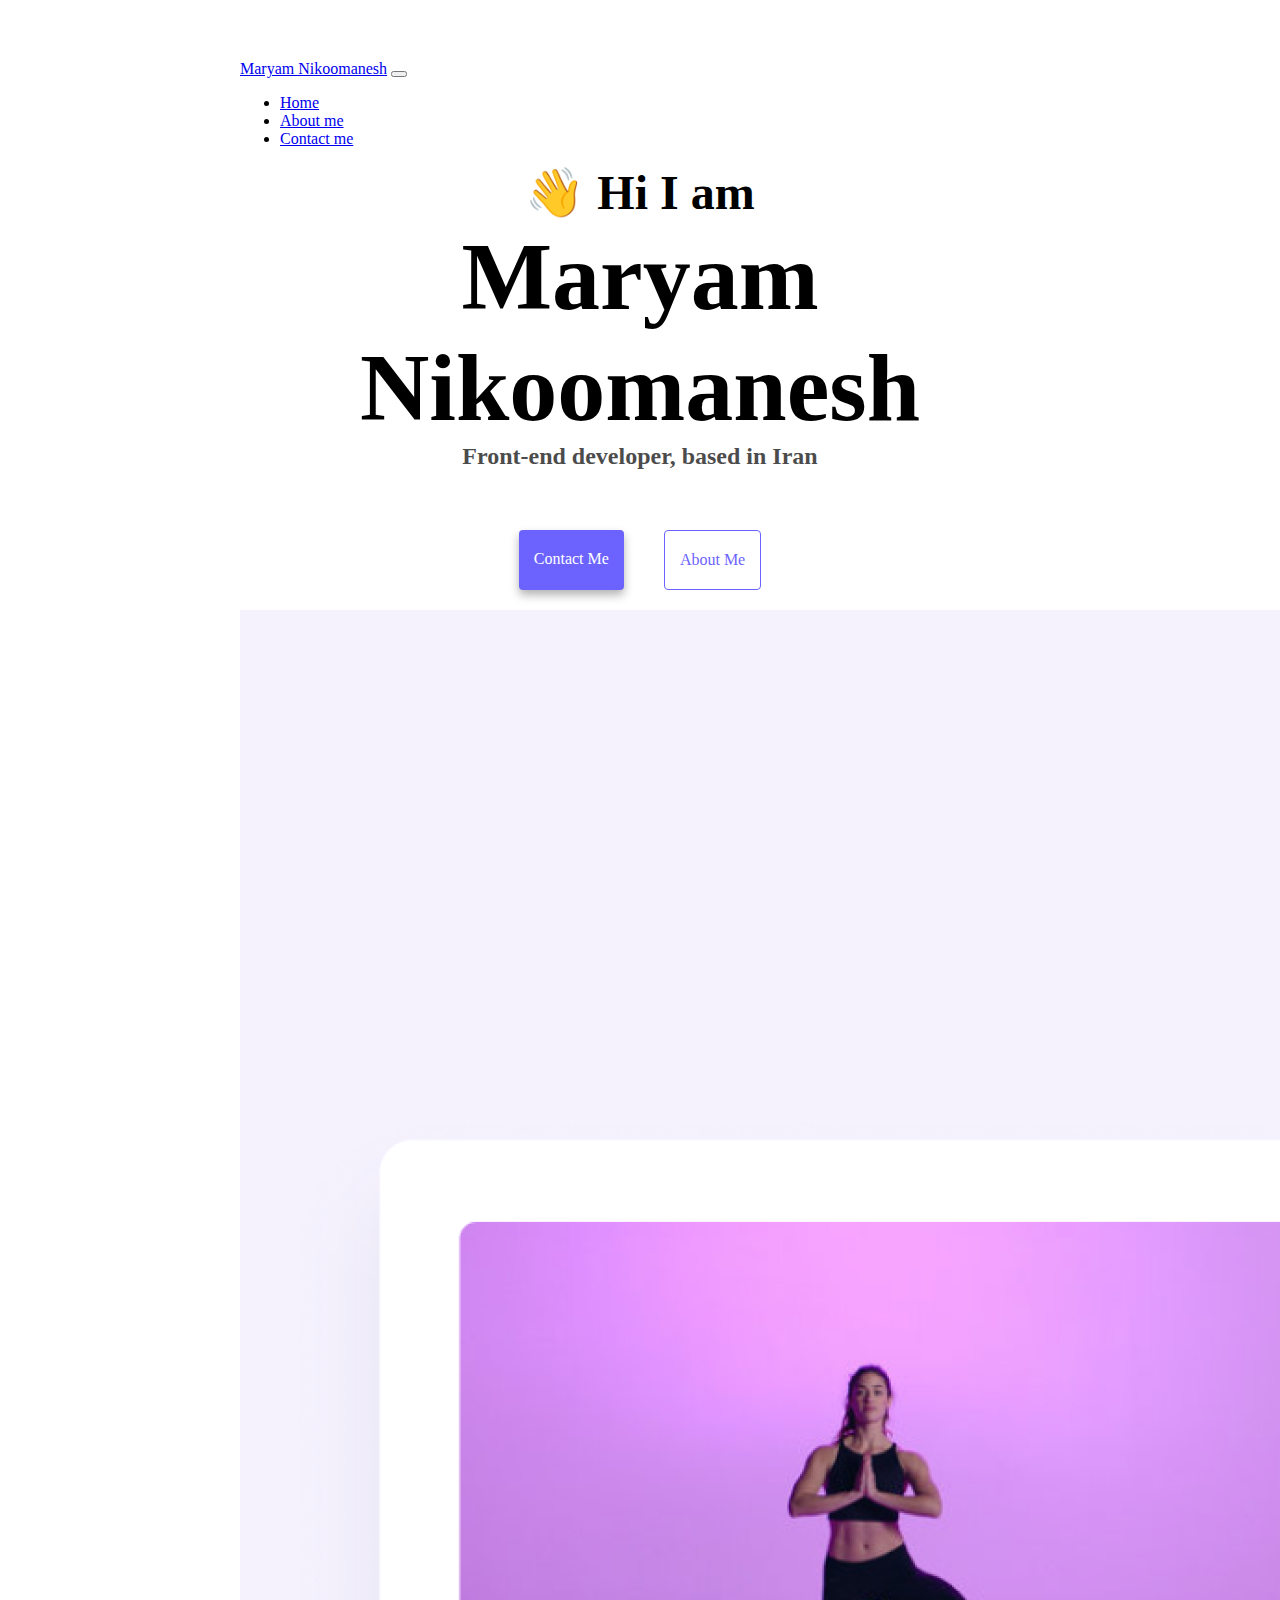
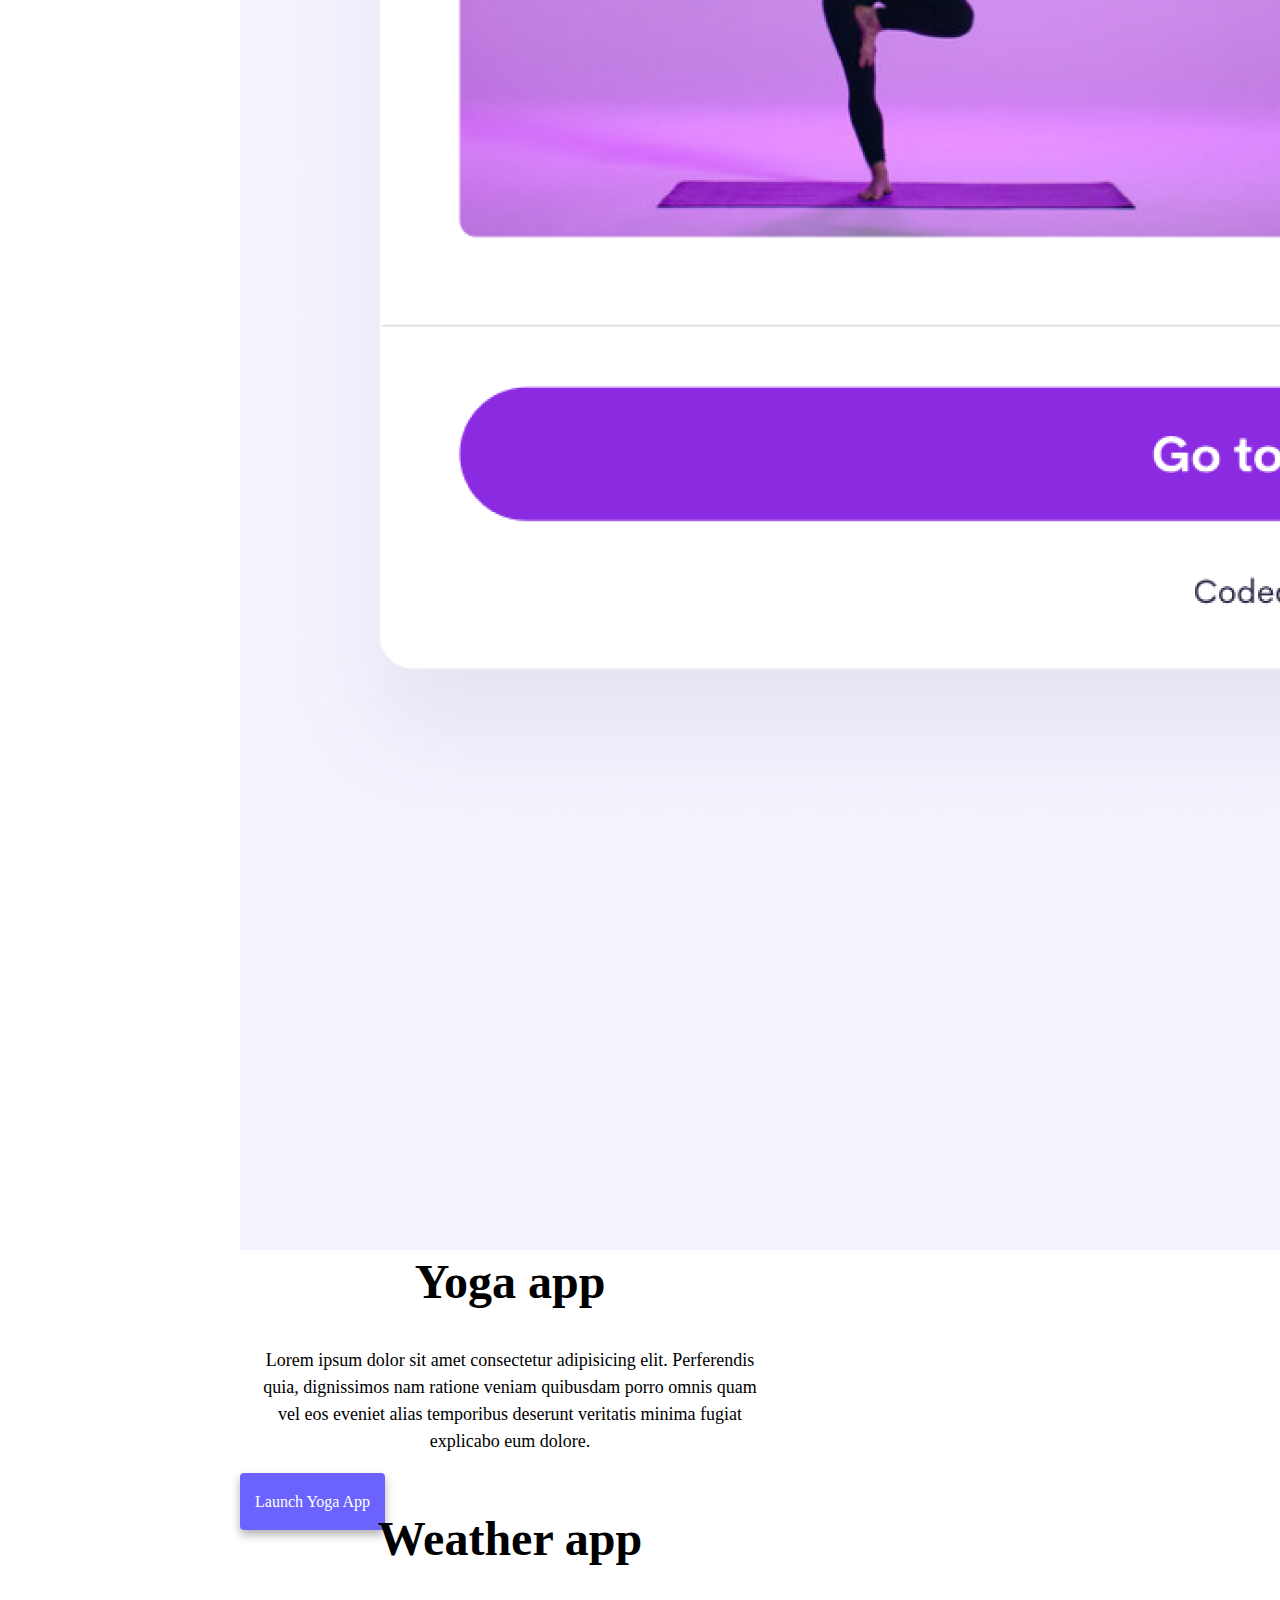
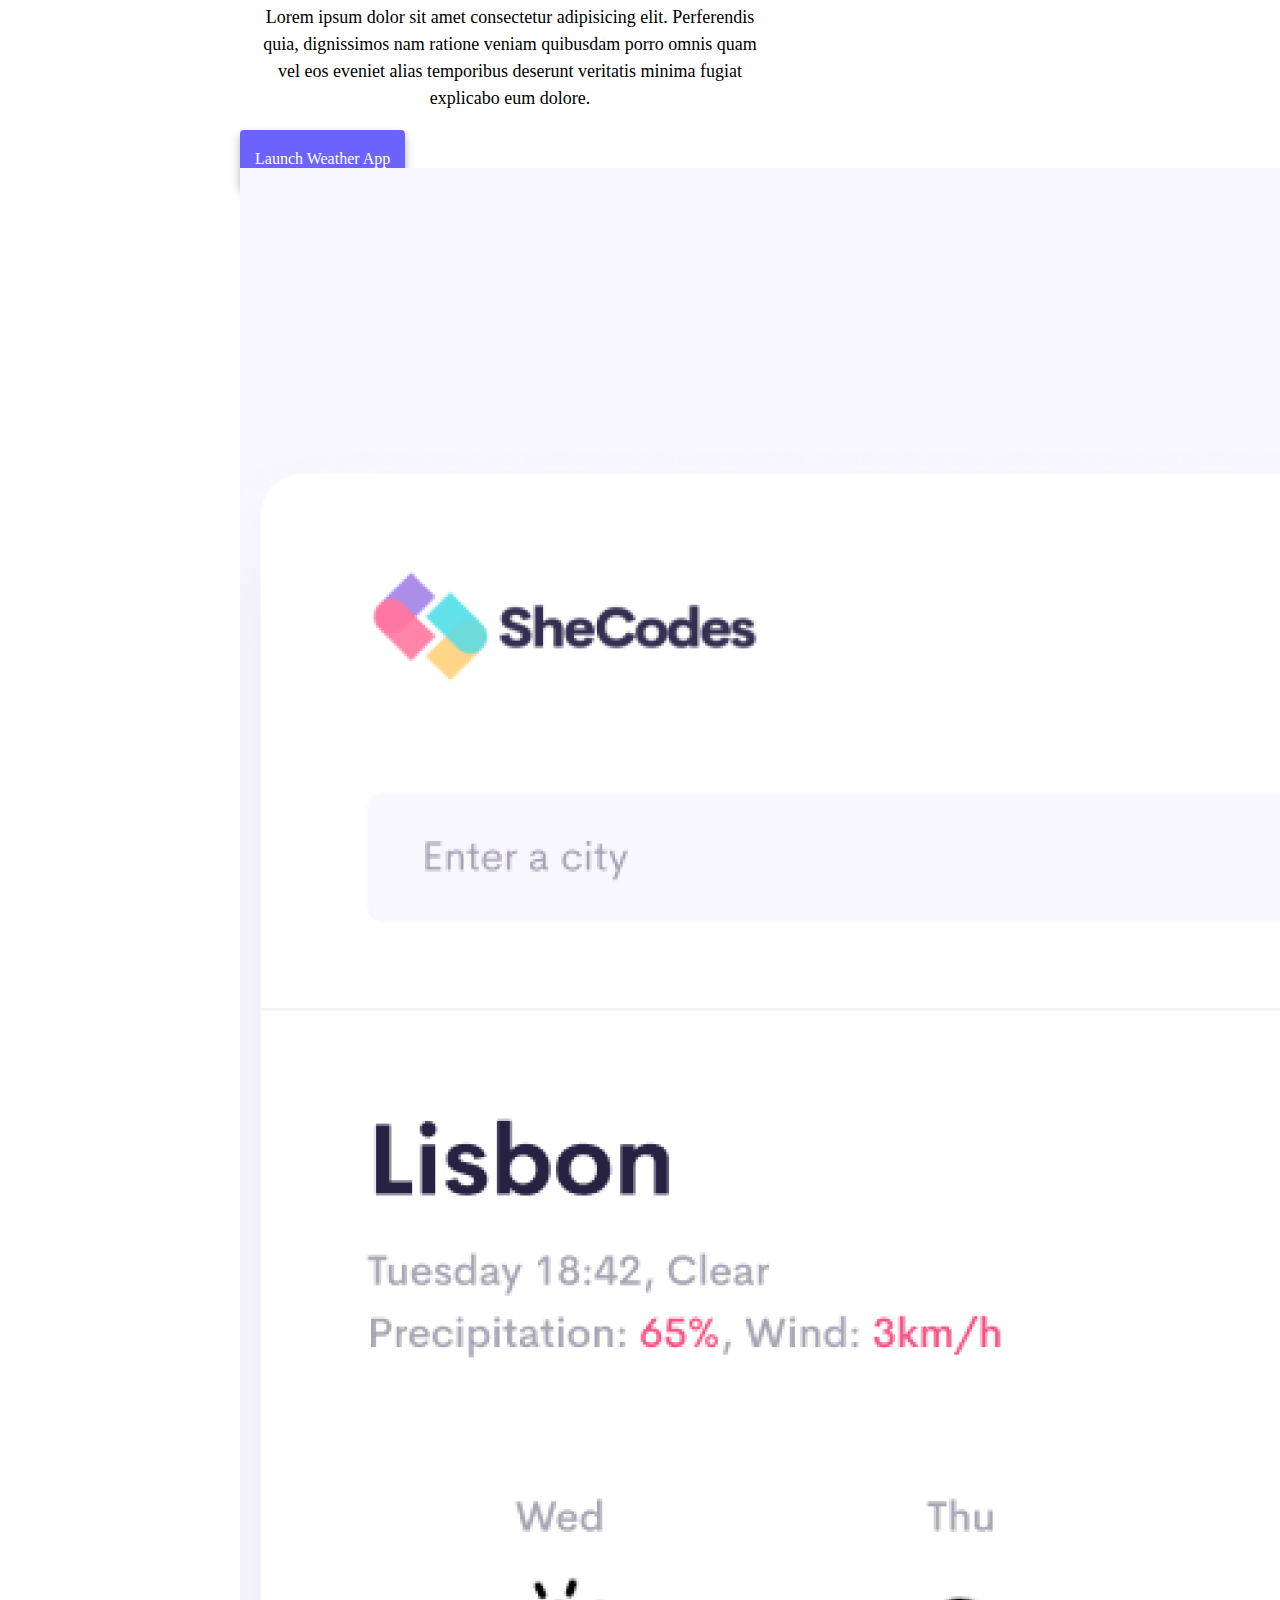
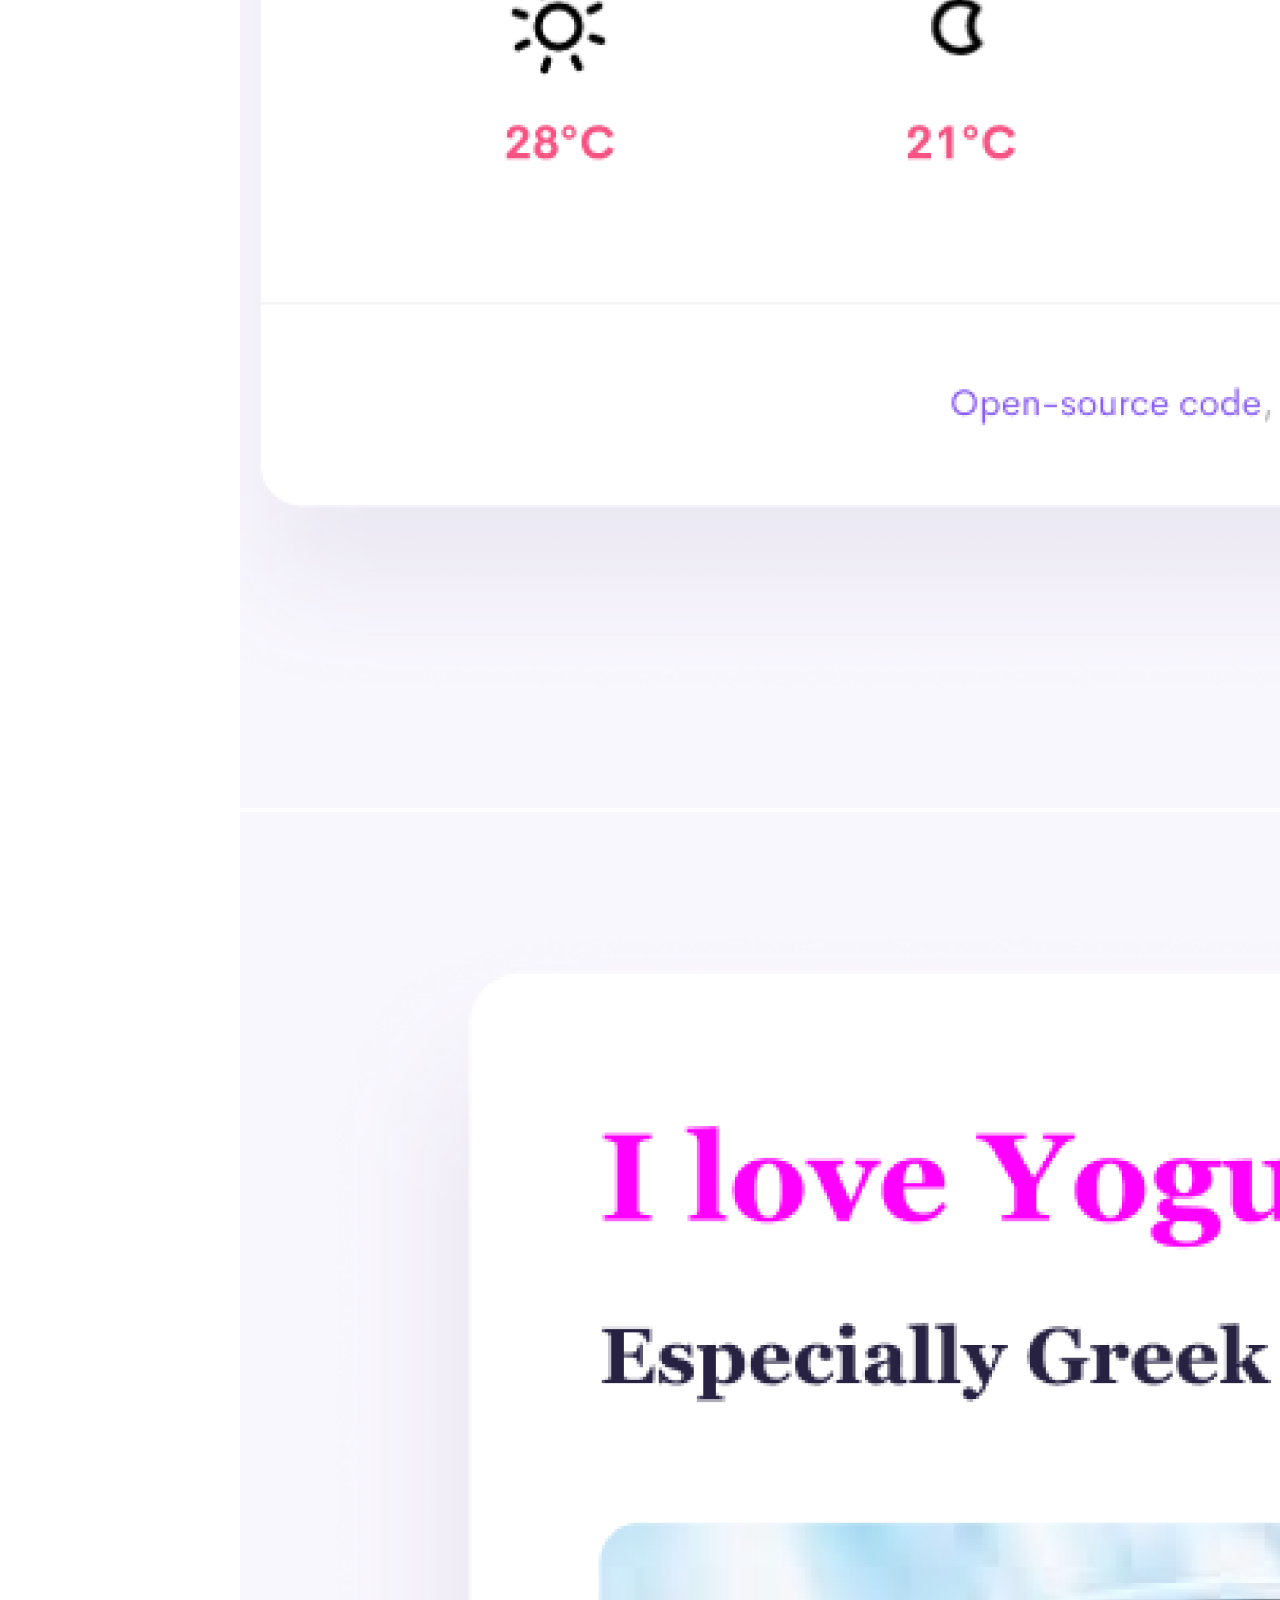
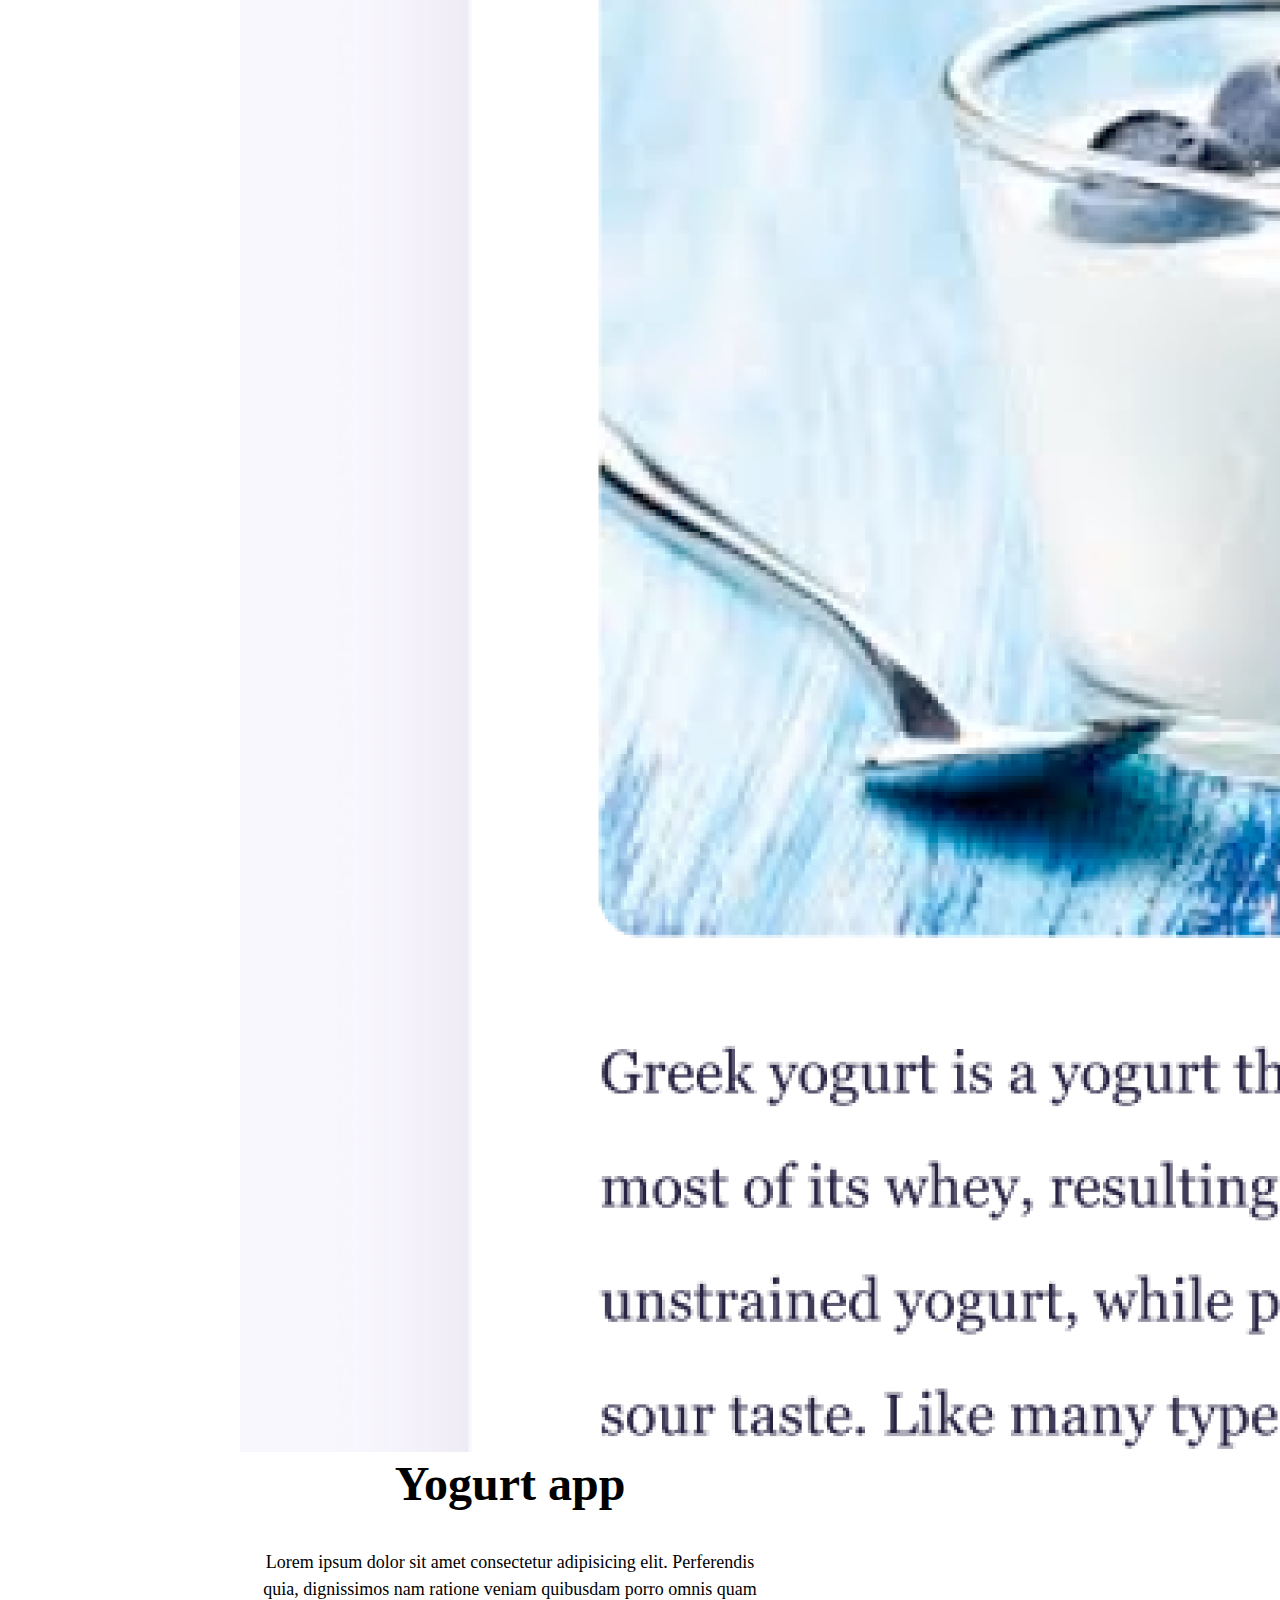
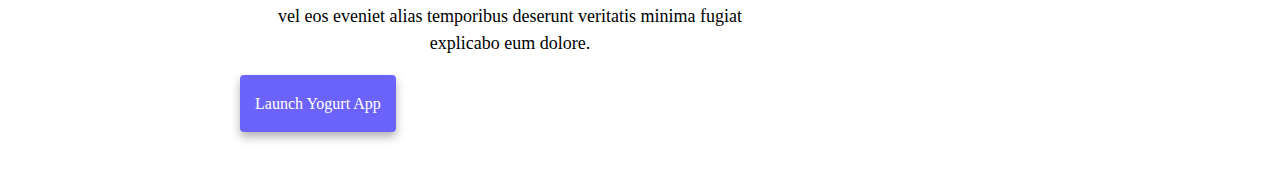
<file: index.html>
<!DOCTYPE html>
<html lang="en">
  <head>
    <meta charset="UTF-8" />

    <meta
      name="description"
      content="Portofolio of my projectes in web design and front-end develop."
    />
    <link
      href="https://cdn.jsdelivr.net/npm/bootstrap@5.3.0/dist/css/bootstrap.min.css"
      rel="stylesheet"
      integrity="sha384-9ndCyUaIbzAi2FUVXJi0CjmCapSmO7SnpJef0486qhLnuZ2cdeRhO02iuK6FUUVM"
      crossorigin="anonymous"
    />
    <script
      src="https://cdn.jsdelivr.net/npm/bootstrap@5.3.0/dist/js/bootstrap.bundle.min.js"
      integrity="sha384-geWF76RCwLtnZ8qwWowPQNguL3RmwHVBC9FhGdlKrxdiJJigb/j/68SIy3Te4Bkz"
      crossorigin="anonymous"
    ></script>
    <meta name="viewport" content="width=device-width, initial-scale=1.0" />
    <title>Homepage portofolio of Maryam Nikoomanesh</title>
    <link rel="stylesheet" href="/src/style.css" />
  </head>
  <body>
    <nav class="navbar navbar-expand-lg navbar-light bg-light fixed-top d-flex">
      <div class="container d-flex">
        <a class="navbar-brand" href="/">Maryam Nikoomanesh</a>
        <button
          class="navbar-toggler"
          type="button"
          data-bs-toggle="collapse"
          data-bs-target="#navbarNav"
          aria-controls="navbarNav"
          aria-expanded="false"
          aria-label="Toggle navigation"
        >
          <span class="navbar-toggler-icon"></span>
        </button>
        <div class="collapse navbar-collapse" id="navbarNav">
          <ul class="navbar-nav">
            <li class="nav-item">
              <a class="nav-link active" aria-current="page" href="/">Home</a>
            </li>
            <li class="nav-item">
              <a class="nav-link" href="/about.html">About me</a>
            </li>
            <li class="nav-item">
              <a class="nav-link" href="/about.html#contact">Contact me</a>
            </li>
          </ul>
        </div>
      </div>
    </nav>
    <h2>👋 Hi I am</h2>
    <h1>Maryam Nikoomanesh</h1>
    <h3>Front-end developer, based in Iran</h3>
    <div class="navigation-links">
      <a href="/about.html#contact" class="contact-link">Contact me</a>
      <a href="/about.html" class="about-link">About me</a>
    </div>
    <div class="container">
      <div class="row d-flex">
        <div class="col-md-6">
          <img
            src="/images/yoga.png"
            class="img-fluid rounded"
            title="The yoga website"
          />
        </div>
        <div class="col-md-6">
          <h2 class="mb-3">Yoga app</h2>
          <p>
            Lorem ipsum dolor sit amet consectetur adipisicing elit. Perferendis
            quia, dignissimos nam ratione veniam quibusdam porro omnis quam vel
            eos eveniet alias temporibus deserunt veritatis minima fugiat
            explicabo eum dolore.
          </p>
          <div class="mt-5">
            <a href="#" class="primary-link" title="The Yoga website link"
              >Launch Yoga App</a
            >
          </div>
        </div>
      </div>
      <div class="row d-flex mt-5">
        <div class="col-md-6">
          <h2 class="mb-3">Weather app</h2>
          <p>
            Lorem ipsum dolor sit amet consectetur adipisicing elit. Perferendis
            quia, dignissimos nam ratione veniam quibusdam porro omnis quam vel
            eos eveniet alias temporibus deserunt veritatis minima fugiat
            explicabo eum dolore.
          </p>
          <div class="mb-5 mt-5">
            <a
              href="#"
              class="primary-link"
              title="The weather app website link"
              >Launch Weather App</a
            >
          </div>
        </div>
        <div class="col-md-6">
          <img
            src="/images/weather.png"
            class="img-fluid rounded"
            title="The weatherapp website"
          />
        </div>
      </div>
      <div class="row d-flex mt-5">
        <div class="col-md-6">
          <img
            src="/images/yogurt.png"
            class="img-fluid rounded"
            title="The yogurt website"
          />
        </div>
        <div class="col-md-6">
          <h2 class="mb-3">Yogurt app</h2>
          <p>
            Lorem ipsum dolor sit amet consectetur adipisicing elit. Perferendis
            quia, dignissimos nam ratione veniam quibusdam porro omnis quam vel
            eos eveniet alias temporibus deserunt veritatis minima fugiat
            explicabo eum dolore.
          </p>
          <div class="mt-5">
            <a href="#" class="primary-link" title="The yogurt website link"
              >Launch Yogurt App</a
            >
          </div>
        </div>
      </div>
    </div>
  </body>
</html>
</file>
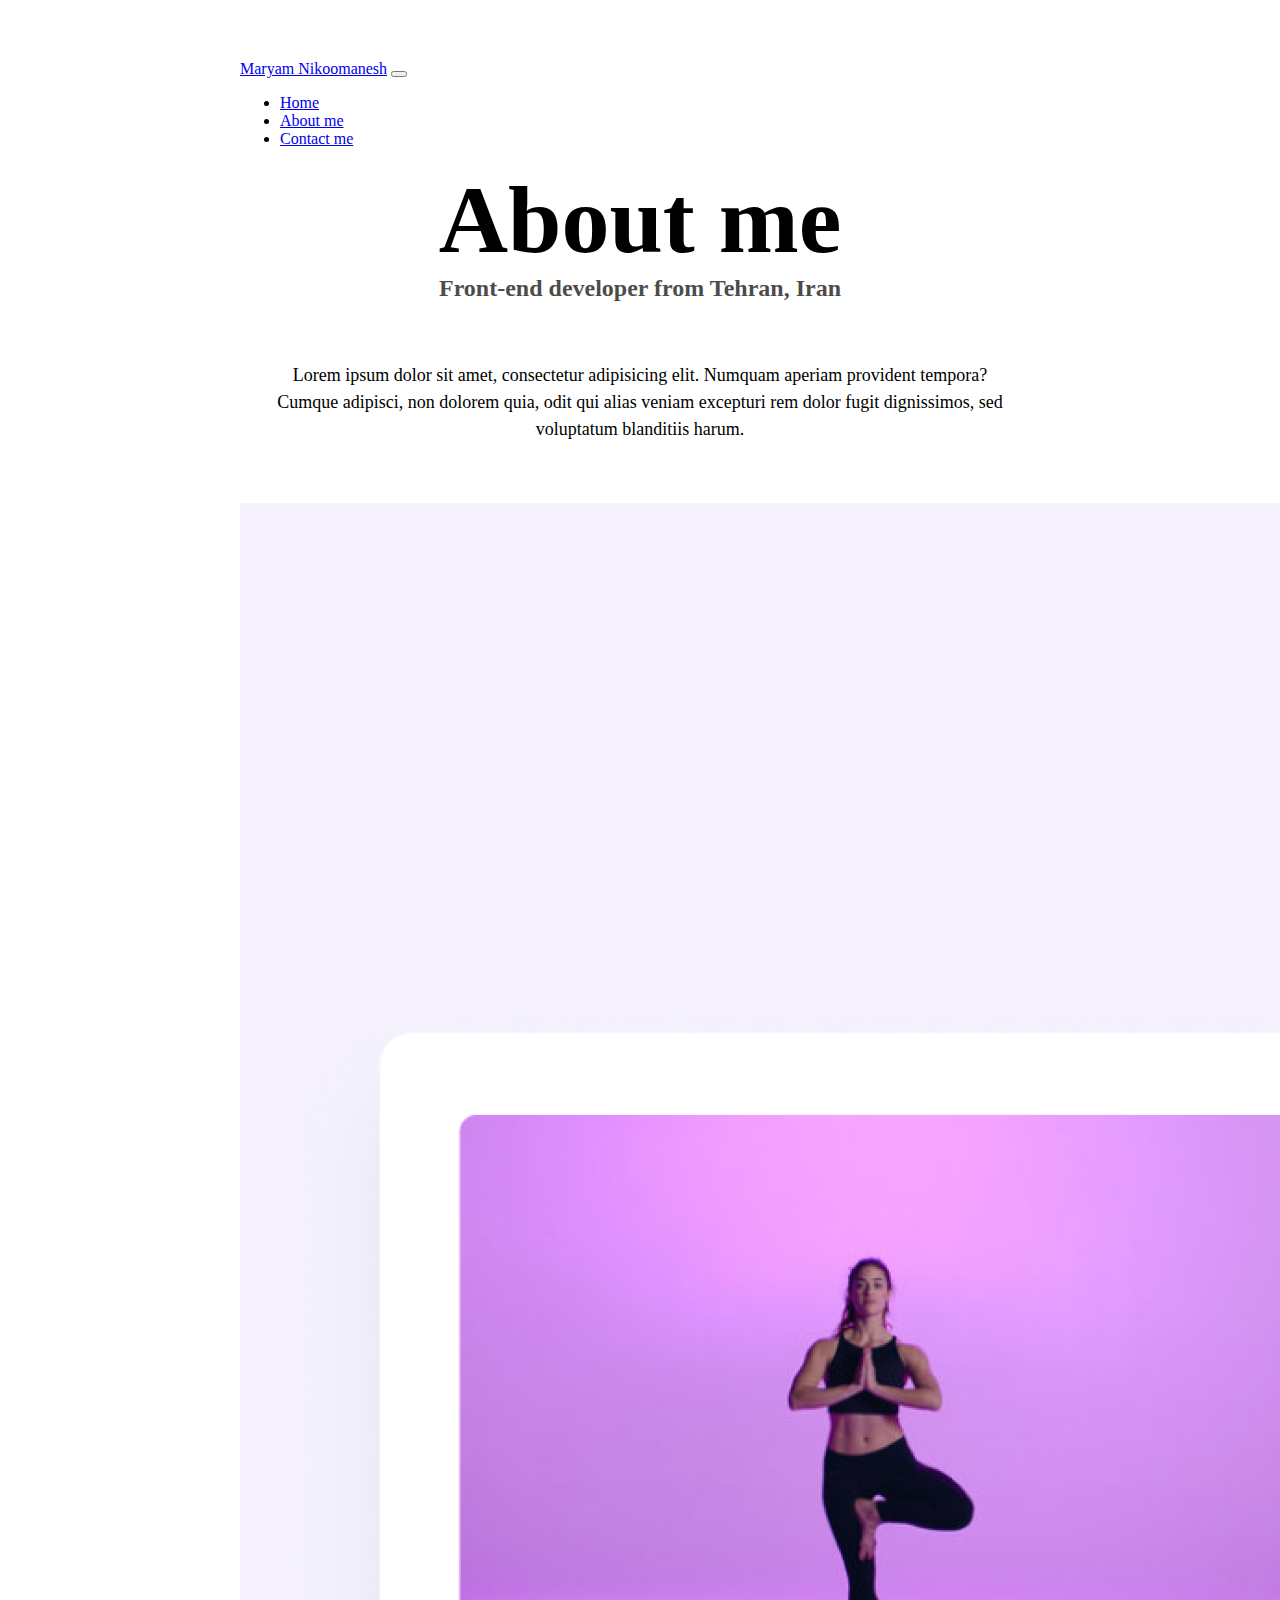
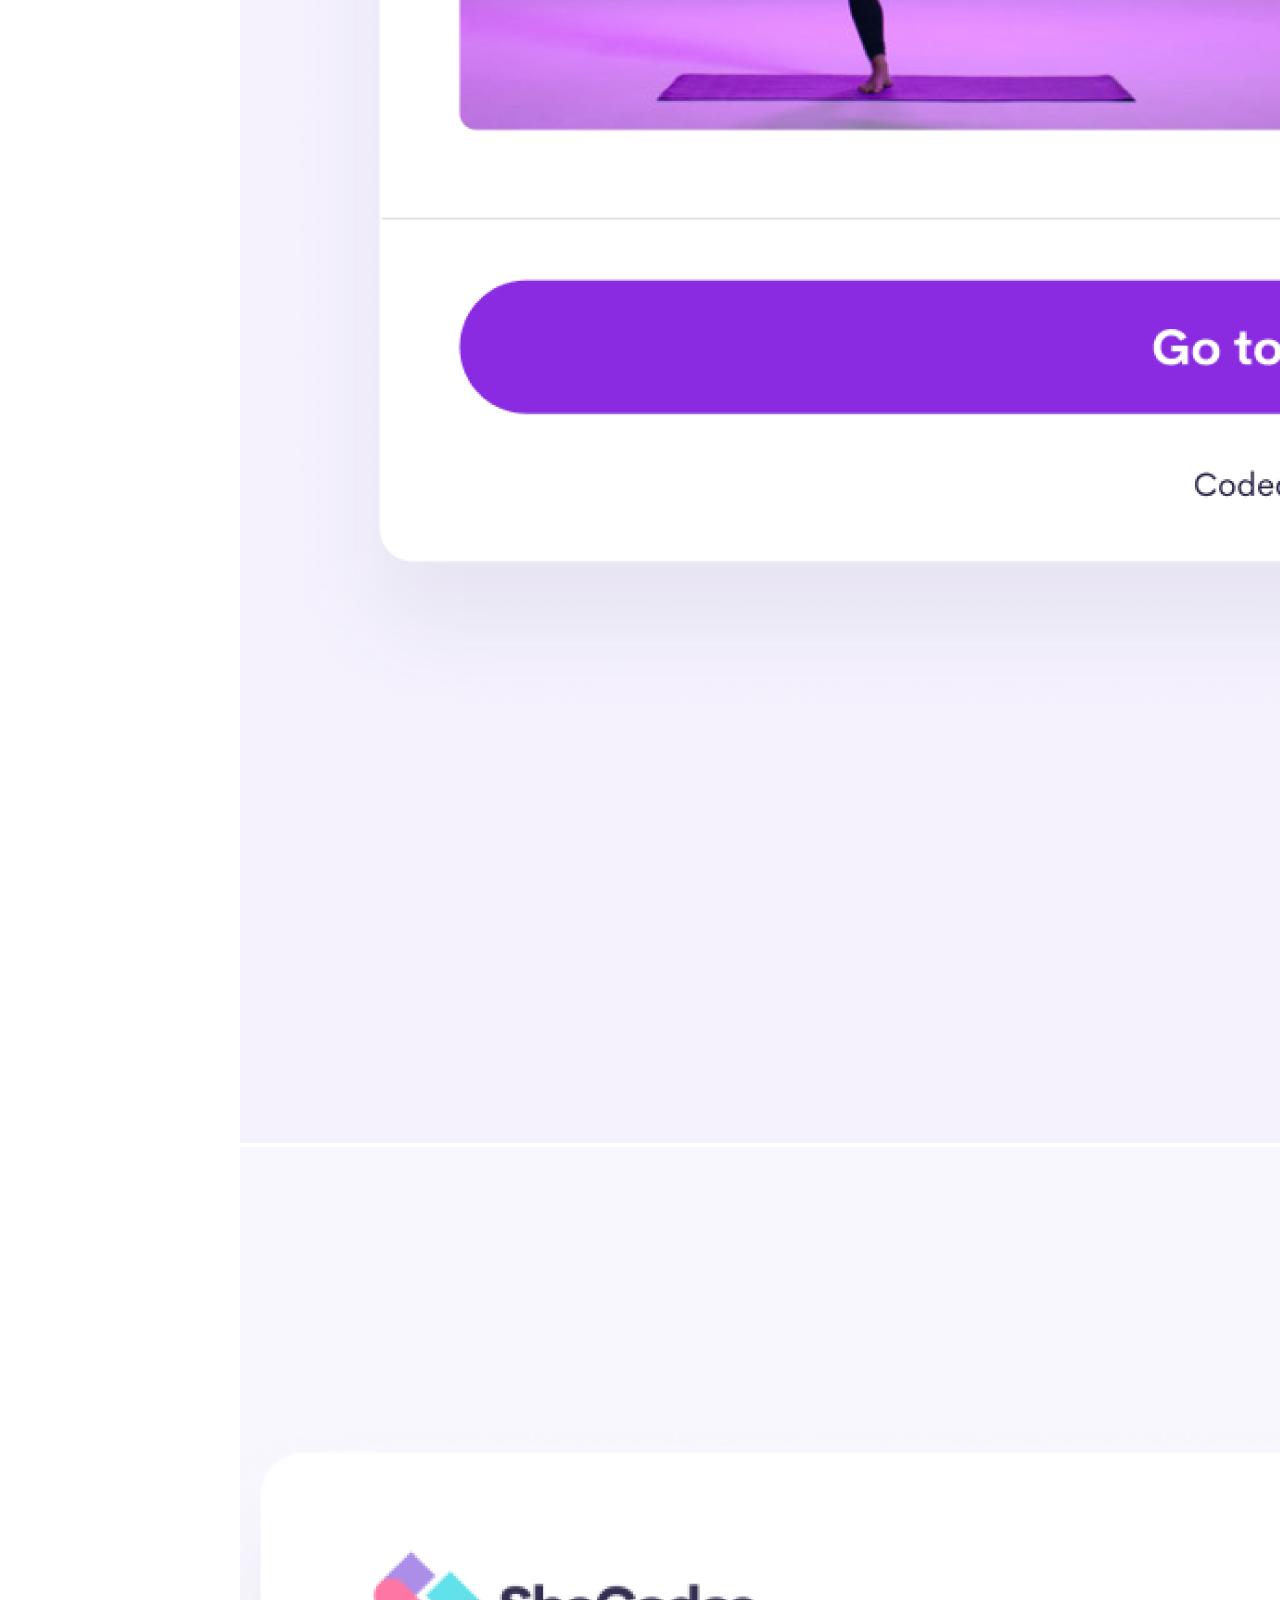
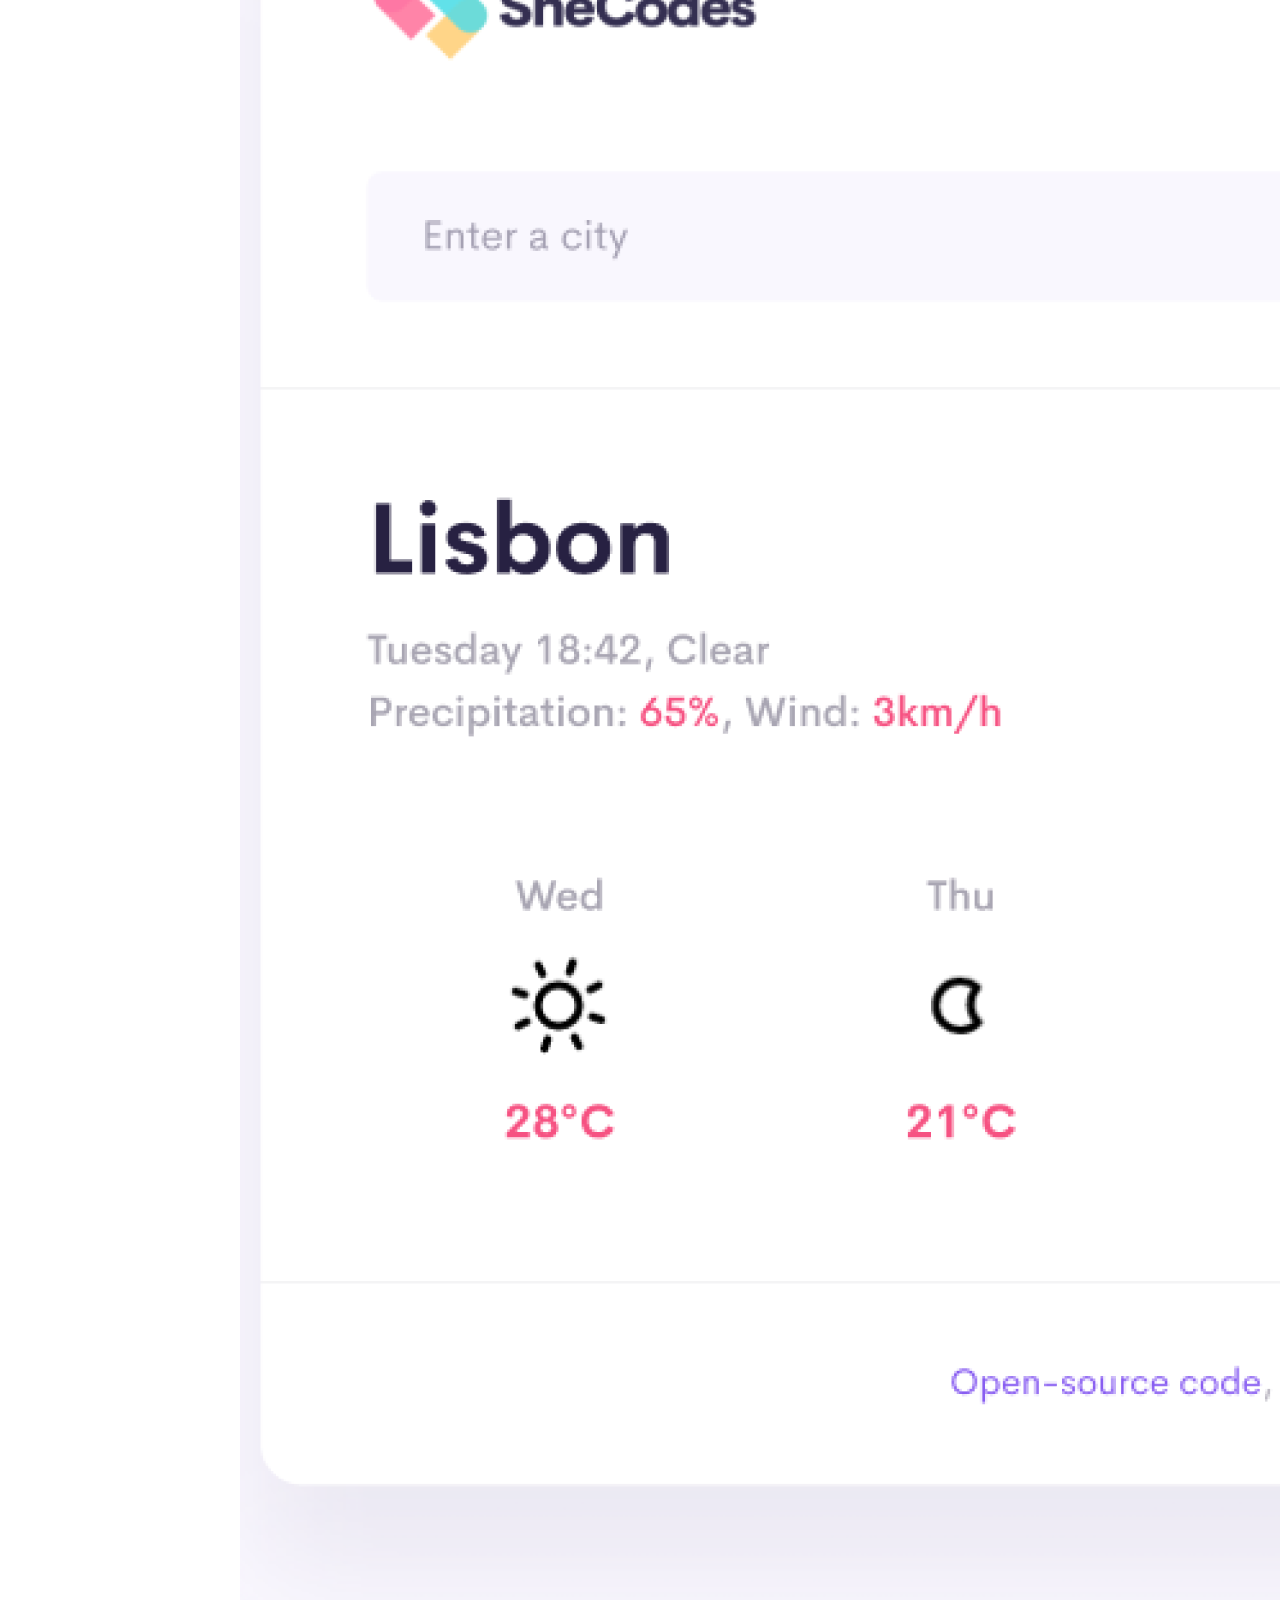
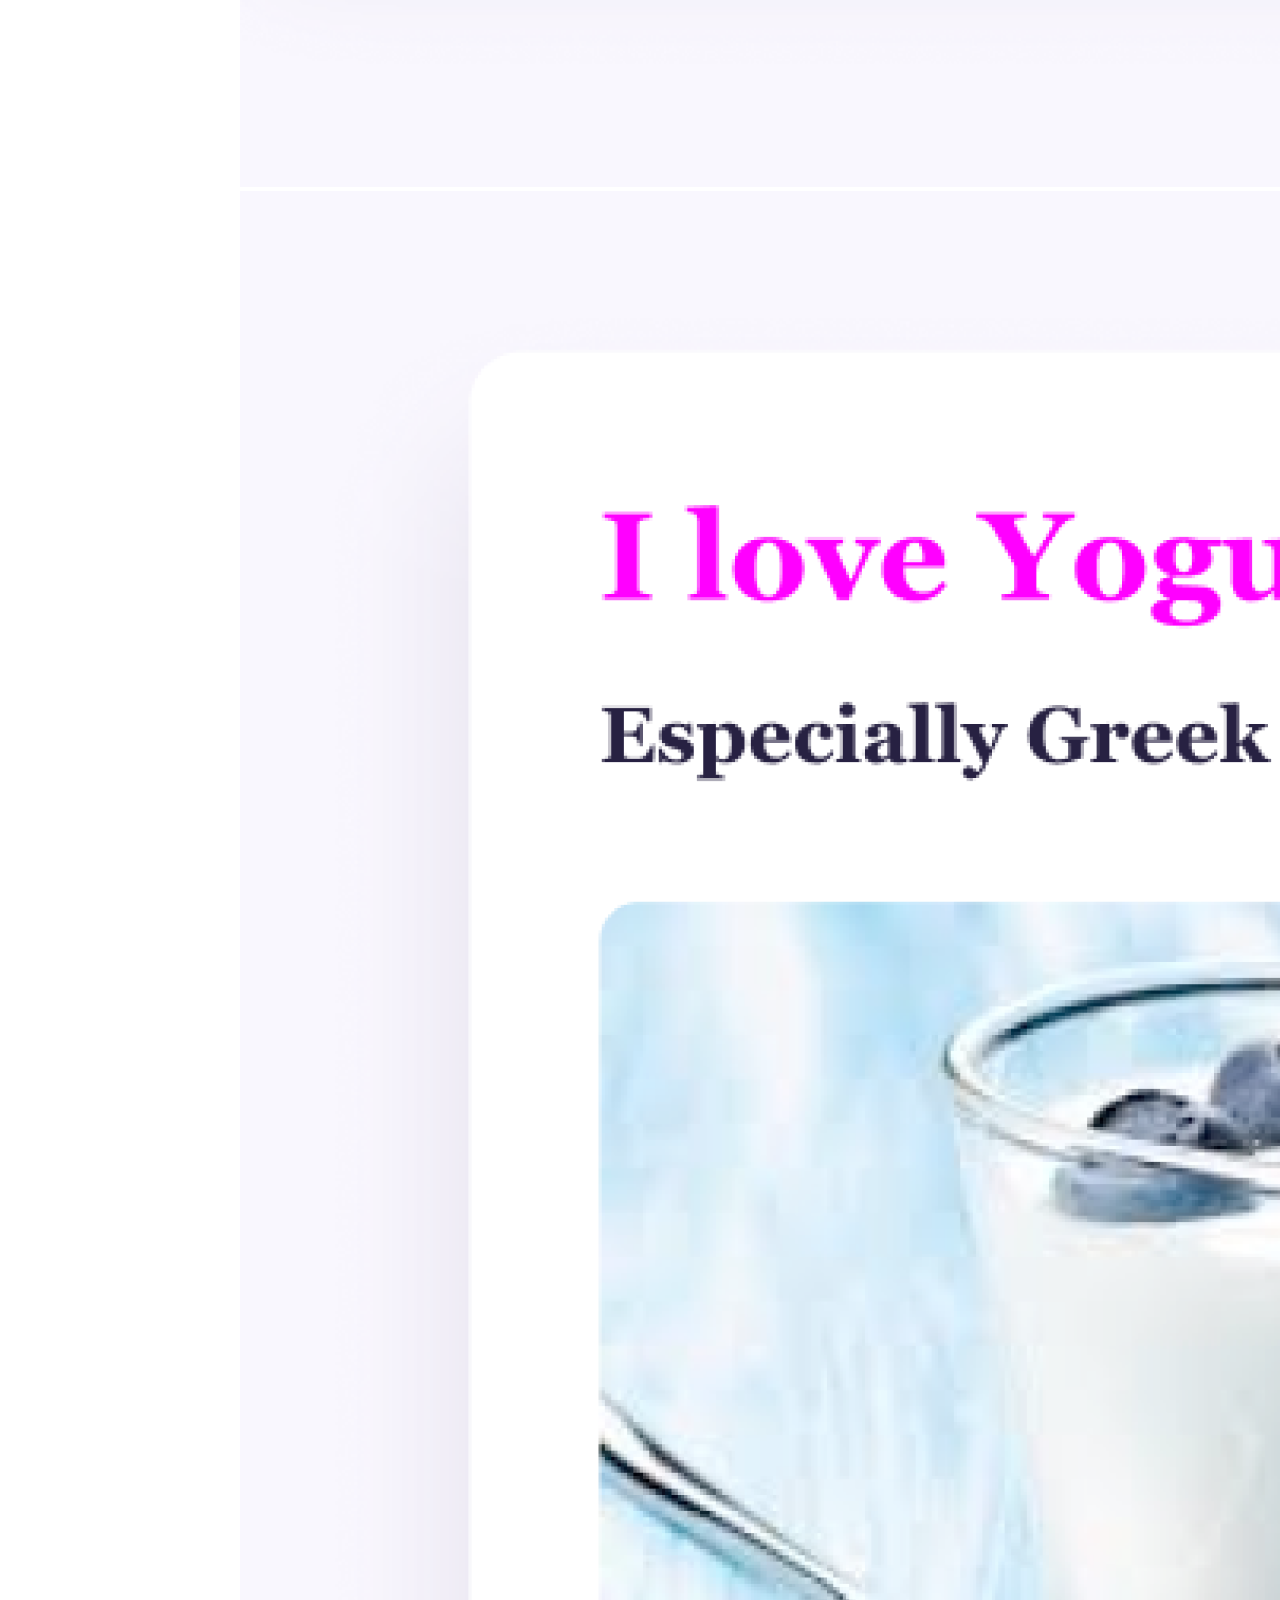
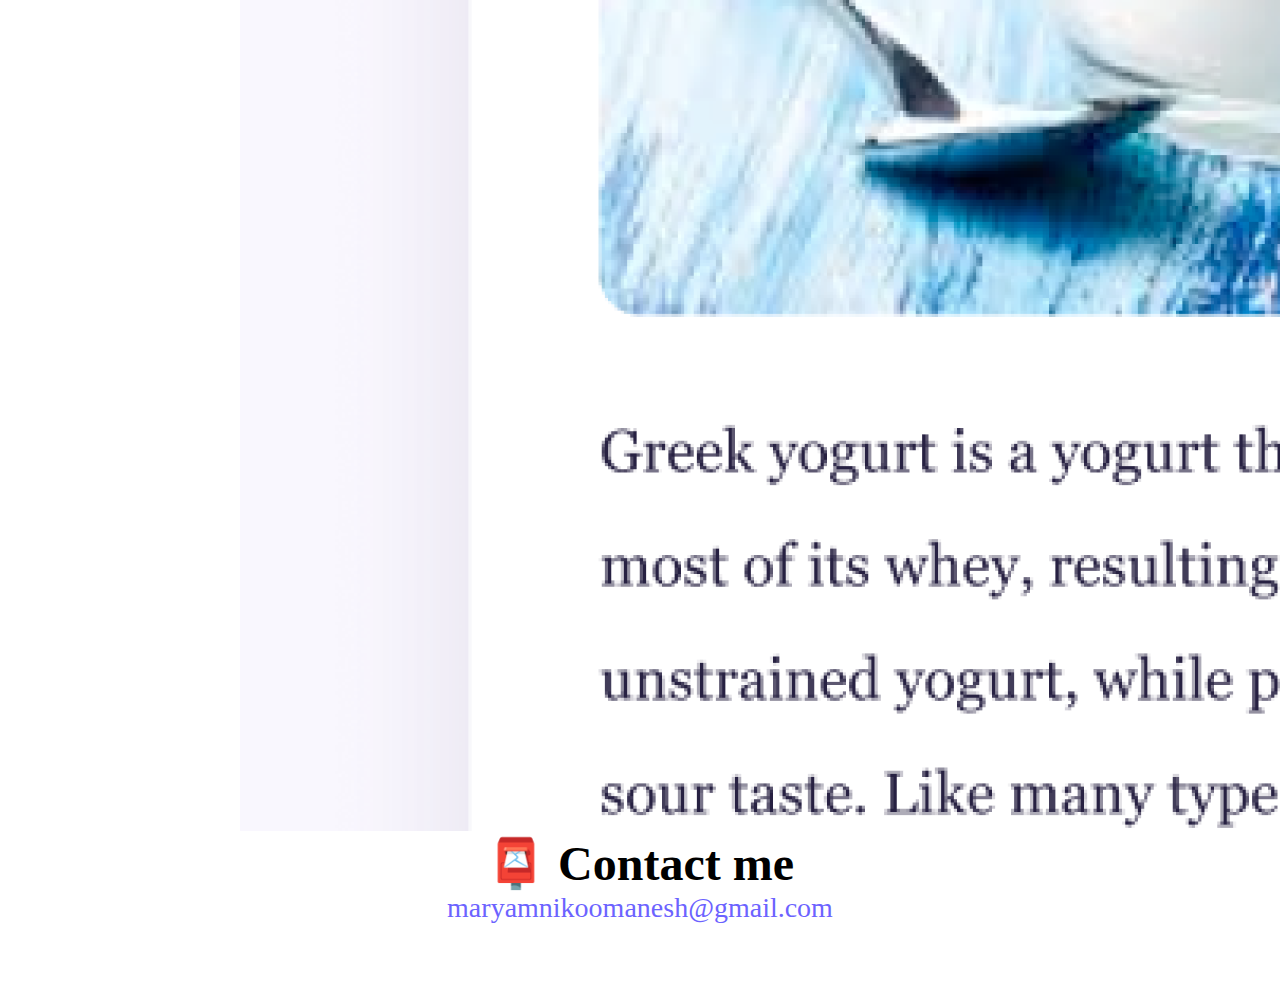
<file: about.html>
<!DOCTYPE html>
<html lang="en">
  <head>
    <meta charset="UTF-8" />
    <meta http-equiv="X-UA-Compatible" content="IE=edge" />
    <meta
      name="description"
      content="Portofolio of my projectes in web design and front-end develop."
    />
    <meta name="viewport" content="width=device-width, initial-scale=1.0" />
    <link
      href="https://cdn.jsdelivr.net/npm/bootstrap@5.3.0/dist/css/bootstrap.min.css"
      rel="stylesheet"
      integrity="sha384-9ndCyUaIbzAi2FUVXJi0CjmCapSmO7SnpJef0486qhLnuZ2cdeRhO02iuK6FUUVM"
      crossorigin="anonymous"
    />
    <script
      src="https://cdn.jsdelivr.net/npm/bootstrap@5.3.0/dist/js/bootstrap.bundle.min.js"
      integrity="sha384-geWF76RCwLtnZ8qwWowPQNguL3RmwHVBC9FhGdlKrxdiJJigb/j/68SIy3Te4Bkz"
      crossorigin="anonymous"
    ></script>
    <link rel="stylesheet" href="/src/style.css" />
    <title>About Maryam Nikoomanesh and her works</title>
  </head>
  <body>
    <nav class="navbar navbar-expand-lg navbar-light bg-light fixed-top d-flex">
      <div class="container d-flex">
        <a class="navbar-brand" href="/">Maryam Nikoomanesh</a>
        <button
          class="navbar-toggler collapsed"
          type="button"
          data-bs-toggle="collapse"
          data-bs-target="#navbarNav"
          aria-controls="navbarNav"
          aria-expanded="false"
          aria-label="Toggle navigation"
        >
          <span class="navbar-toggler-icon" data-l-s="686"></span>
        </button>
        <div class="navbar-collapse collapse" id="navbarNav">
          <ul class="navbar-nav">
            <li class="nav-item">
              <a class="nav-link" aria-current="page" href="/">Home</a>
            </li>
            <li class="nav-item">
              <a class="nav-link active" href="/about.html">About me</a>
            </li>
            <li class="nav-item">
              <a class="nav-link" href="/about.html#contact">Contact me</a>
            </li>
          </ul>
        </div>
      </div>
    </nav>
    <h1>About me</h1>
    <h3>Front-end developer from Tehran, Iran</h3>
    <div class="about-paragraphs text-center">
      <p>
        Lorem ipsum dolor sit amet, consectetur adipisicing elit. Numquam
        aperiam provident tempora? Cumque adipisci, non dolorem quia, odit qui
        alias veniam excepturi rem dolor fugit dignissimos, sed voluptatum
        blanditiis harum.
      </p>
    </div>
    <div class="container">
      <div class="row d-flex">
        <div class="col-sm-4">
          <img
            src="/images/yoga.png"
            class="img-fluid p-2 shadow rounded"
            title="The yoga website"
          />
        </div>
        <div class="col-sm-4">
          <img
            src="/images/weather.png"
            class="img-fluid p-2 shadow rounded"
            title="The weather app website"
          />
        </div>
        <div class="col-sm-4">
          <img
            src="/images/yogurt.png"
            class="img-fluid p-2 shadow rounded"
            title="The yogurt website"
          />
        </div>
      </div>
    </div>
    <div id="contact" class="mt-5">
      <h2>📮 Contact me</h2>
      <a
        href="mailto:maryamnikoomanesh@gmail.com"
        class="email-link"
        title="contact"
      >
        maryamnikoomanesh@gmail.com
      </a>
    </div>
  </body>
</html>
</file>
<file: src/style.css>
:root {
  --primary-color: #6c63ff;
  --secondary-color: #f5f2fe;
  --box-shadow: 0 5px 10px rgba(0, 0, 0, 0.3);
}

body {
  margin: 60px auto;
  max-width: 800px;
}

h1,
h2,
h3 {
  text-align: center;
  margin: 0;
}

h1 {
  font-size: 96px;
}

h2 {
  font-size: 48px;
}

h3 {
  font-size: 24px;
  opacity: 0.7;
}

p {
  /*background: var(--secondary-color);*/
  padding: 20px;
  border-radius: 4px;
  font-size: 18px;
  line-height: 1.5;
  text-align: center;
}

.navigation-links {
  display: flex;
  margin-top: 40px;
  justify-content: center;
}

.navigation-links a {
  margin: 20px;
  border-radius: 4px;
  padding: 20px 15px;
  text-decoration: none;
  text-transform: capitalize;
}

.contact-link {
  background: var(--primary-color);
  box-shadow: var(--box-shadow);
  color: white;
}

.about-link {
  color: var(--primary-color);
  border: 1px solid var(--primary-color);
}

.homepage-link {
  color: var(--primary-color);
  text-align: center;
  display: block;
}

.about-paragraphs {
  display: flex;
  margin: 30px 0;
}

.about-paragraphs p {
  margin: 10px;
}

.email-link {
  display: flex;
  justify-content: center;
  color: var(--primary-color);
  font-size: 28px;
  text-decoration: none;
}

.email-link:hover {
  text-decoration: underline;
}

.primary-link {
  border-radius: 4px;
  padding: 20px 15px;
  text-decoration: none;
  text-transform: capitalize;
  background: var(--primary-color);
  box-shadow: var(--box-shadow);
  color: white;
}
.row {
  max-width: 100%;
}
@media (min-width: 992px) {
  .container,
  .container-lg,
  .container-md,
  .container-sm {
    max-width: 960px;
  }
}
@media (min-width: 768px) {
  .container,
  .container-md,
  .container-sm {
    max-width: 720px;
  }
}
@media (min-width: 576px) {
  .container,
  .container-sm {
    max-width: 540px;
  }
}
</file>
